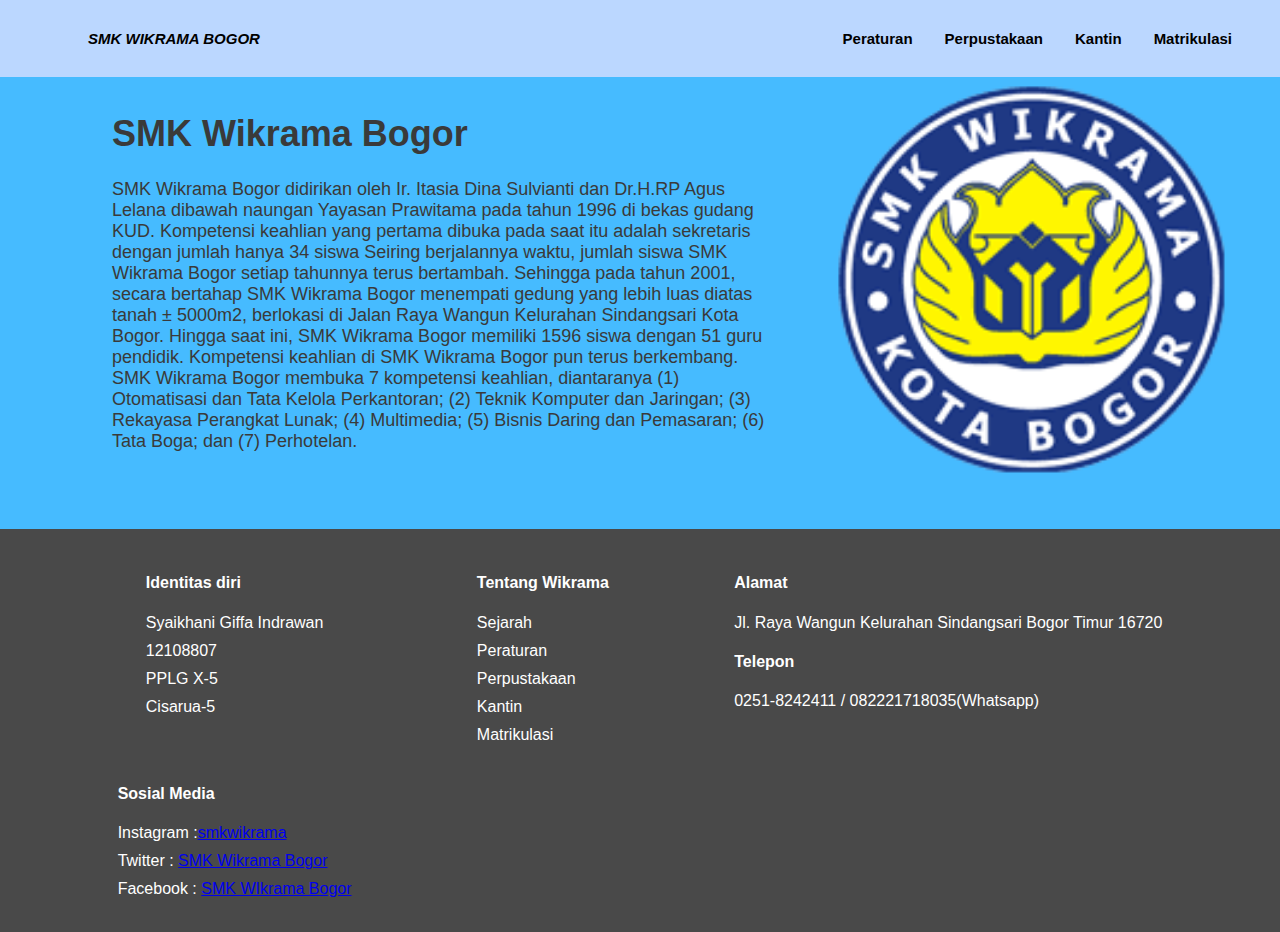
<file: index.html>
<!DOCTYPE html>
<html lang="en">
<head>
    <meta charset="UTF-8">
    <meta http-equiv="X-UA-Compatible" content="IE=edge">
    <meta name="viewport" content="width=device-width, initial-scale=1.0">
    <title>Project Wikrama School Profile</title>
    <link href="style.css" rel="stylesheet">
</head>
<body>
    <div class="container">
        <div class="buttons">
        <nav>
            <ul>
                <li class="logo"><a class="logo-text">SMK WIKRAMA BOGOR</a></li>
                <li><a href="matrikulasi.html">Matrikulasi</a></li>
                <li><a href="kantin.html">Kantin</a></li>
                <li><a href="perpustakaan.html">Perpustakaan</a></li>
                <li><a href="Peraturan.html">Peraturan</a></li>
            </ul>
        </nav>
    </div>
    <div class="content1">
        <div class="text1">
             <div class="text">
                   <p id="tag">
                   </p>
                   <h1>SMK Wikrama Bogor</h1>
                   <p>  SMK Wikrama Bogor didirikan oleh Ir. Itasia Dina Sulvianti dan Dr.H.RP Agus Lelana dibawah naungan Yayasan Prawitama
                        pada tahun 1996 di bekas gudang KUD. Kompetensi keahlian yang pertama dibuka pada saat itu adalah sekretaris dengan jumlah hanya 34 siswa
                    Seiring berjalannya waktu, jumlah siswa SMK Wikrama Bogor setiap tahunnya terus bertambah. Sehingga pada tahun 2001,
                     secara bertahap SMK Wikrama Bogor menempati gedung yang lebih luas diatas tanah ± 5000m2, berlokasi di Jalan Raya Wangun Kelurahan Sindangsari Kota Bogor.
                     Hingga saat ini, SMK Wikrama Bogor  memiliki 1596 siswa dengan 51 guru pendidik.
                    Kompetensi keahlian di SMK Wikrama Bogor pun terus berkembang. SMK Wikrama Bogor membuka 7 kompetensi keahlian, diantaranya (1) Otomatisasi dan Tata Kelola Perkantoran; (2) Teknik Komputer dan Jaringan; (3) Rekayasa Perangkat Lunak; (4) Multimedia; (5) Bisnis Daring dan Pemasaran; (6) Tata Boga; dan (7) Perhotelan.
                   </p>
              </div>
          </div>
        <div class="logo-wk"> <img src="logo-wk.png" />
        </div>
   </div>
   <div class="clearfix"></div>
            <footer class="footer-main">
                <div class="footer-grid">   
                    <section class="footer-1">
                        <h4>Identitas diri</h4>
                        <p>Syaikhani Giffa Indrawan</p>
                        <p>12108807</p>
                        <p>PPLG X-5</p>
                        <p>Cisarua-5</p>
                        </section>
                      <section class="footer-2">
                        <h4>Tentang Wikrama</h4>
                        <p>Sejarah</p>
                        <p>Peraturan</p>
                        <p>Perpustakaan</p>
                        <p>Kantin</p>
                        <p>Matrikulasi</p>
                      </section>
                     <section class="footer-3">
                        <h4>Alamat</h4>
                        <p>Jl. Raya Wangun
                            Kelurahan Sindangsari
                            Bogor Timur 16720</p>
                        <h4>Telepon</h4>
                        <p>0251-8242411 / 082221718035(Whatsapp)</p>
                      </section>
                     <section class="footer-3">
                       <h4>Sosial Media</h4>
                         <p>Instagram :<a href="https://www.instagram.com/smkwikrama/">smkwikrama</a></p>
                         <p> Twitter : <a href="https://twitter.com/smkwikrama">SMK Wikrama Bogor</a></p>
                         <p> Facebook : <a href="https://id-id.facebook.com/smkwikrama/">SMK WIkrama Bogor</a></p>
                     </section>
                </div>
            </footer>
        </body>
        </html>
</file>
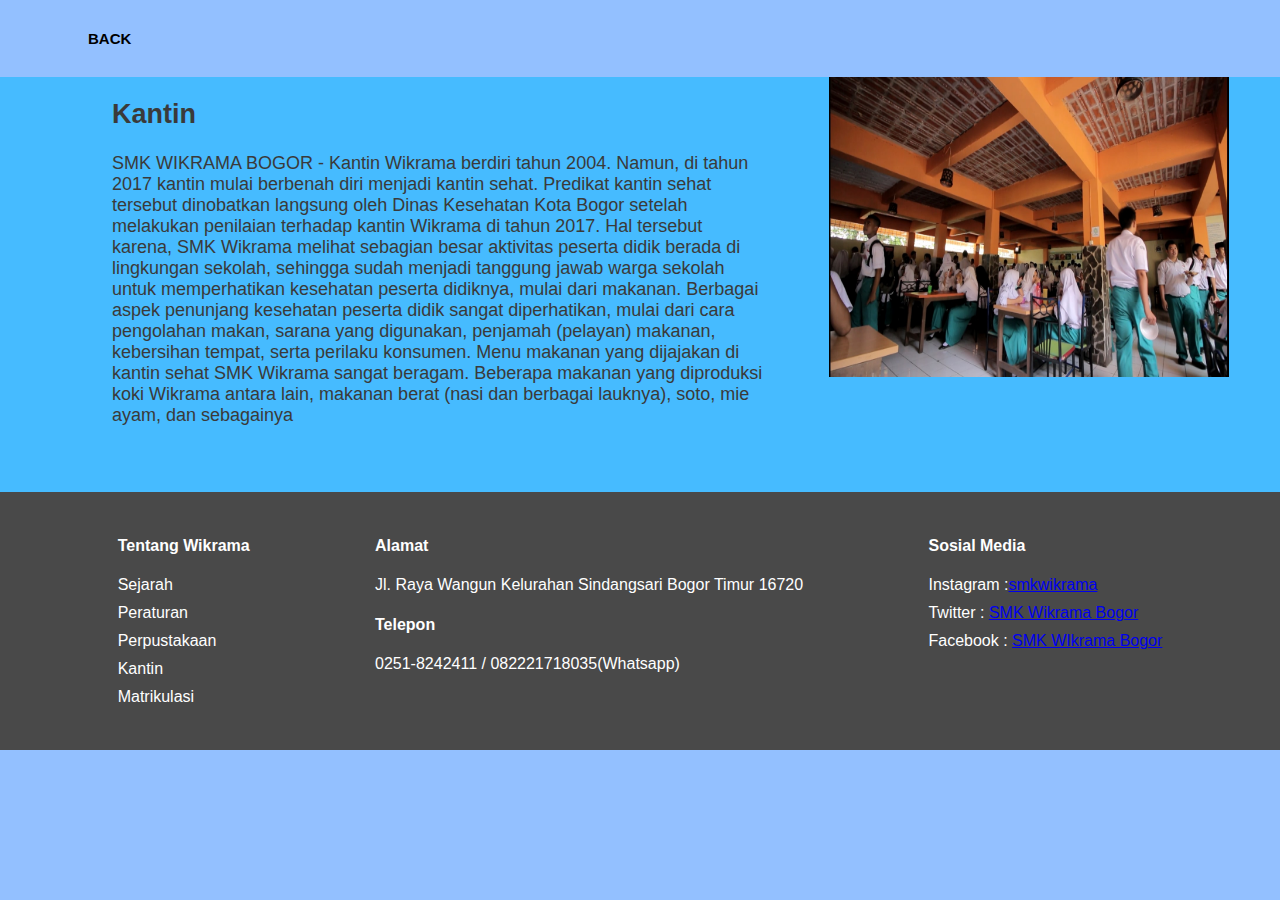
<file: kantin.html>
<!DOCTYPE html>
<html lang="en">
<head>
    <meta charset="UTF-8">
    <meta http-equiv="X-UA-Compatible" content="IE=edge">
    <meta name="viewport" content="width=device-width, initial-scale=1.0">
    <link href="kantin.css" rel="stylesheet">
    <title>Kantin</title>
</head>
<body>
    <div class="countainer">
        <nav>
            <ul>
                <li><a href="index.html">BACK</a></li>
            </ul>
        </nav>
    </div>
    <div class="content1">
        <div class="text1">
             <div class="text">
                   <p id="tag">
                   </p>
                   <h2>Kantin</h2>
                   <p>SMK WIKRAMA BOGOR - Kantin Wikrama berdiri tahun 2004. Namun, di tahun 2017 kantin mulai berbenah diri menjadi kantin sehat. Predikat kantin sehat tersebut dinobatkan langsung oleh Dinas Kesehatan Kota Bogor setelah melakukan penilaian terhadap kantin Wikrama di tahun 2017. Hal tersebut karena, SMK Wikrama melihat sebagian besar aktivitas peserta didik berada di lingkungan sekolah, sehingga sudah menjadi tanggung jawab warga sekolah untuk memperhatikan kesehatan peserta didiknya, mulai dari makanan.
                    Berbagai aspek penunjang kesehatan peserta didik sangat diperhatikan, mulai dari cara pengolahan makan, sarana yang digunakan, penjamah (pelayan) makanan, kebersihan tempat, serta perilaku konsumen. Menu makanan yang dijajakan di kantin sehat SMK Wikrama sangat beragam. Beberapa makanan yang diproduksi koki Wikrama antara lain, makanan berat (nasi dan berbagai lauknya), soto, mie ayam, dan sebagainya</p>
              </div>
          </div>
          <img src="kantin.jpg">
          </div>
          <div class="clearfix"></div>
    <footer class="footer-main">
        <div class="footer-grid">   
                </section>
              <section class="footer-1">
                <h4>Tentang Wikrama</h4>
                <p>Sejarah</p>
                <p>Peraturan</p>
                <p>Perpustakaan</p>
                <p>Kantin</p>
                <p>Matrikulasi</p>
              </section>
             <section class="footer-2">
                <h4>Alamat</h4>
                <p>Jl. Raya Wangun
                    Kelurahan Sindangsari
                    Bogor Timur 16720</p>
                <h4>Telepon</h4>
                <p>0251-8242411 / 082221718035(Whatsapp)</p>
              </section>
             <section class="footer-3">
               <h4>Sosial Media</h4>
                 <p>Instagram :<a href="https://www.instagram.com/smkwikrama/">smkwikrama</a></p>
                 <p> Twitter : <a href="https://twitter.com/smkwikrama">SMK Wikrama Bogor</a></p>
                 <p> Facebook : <a href="https://id-id.facebook.com/smkwikrama/">SMK WIkrama Bogor</a></p>
             </section>
    </footer>
</body>
</html>
</file>
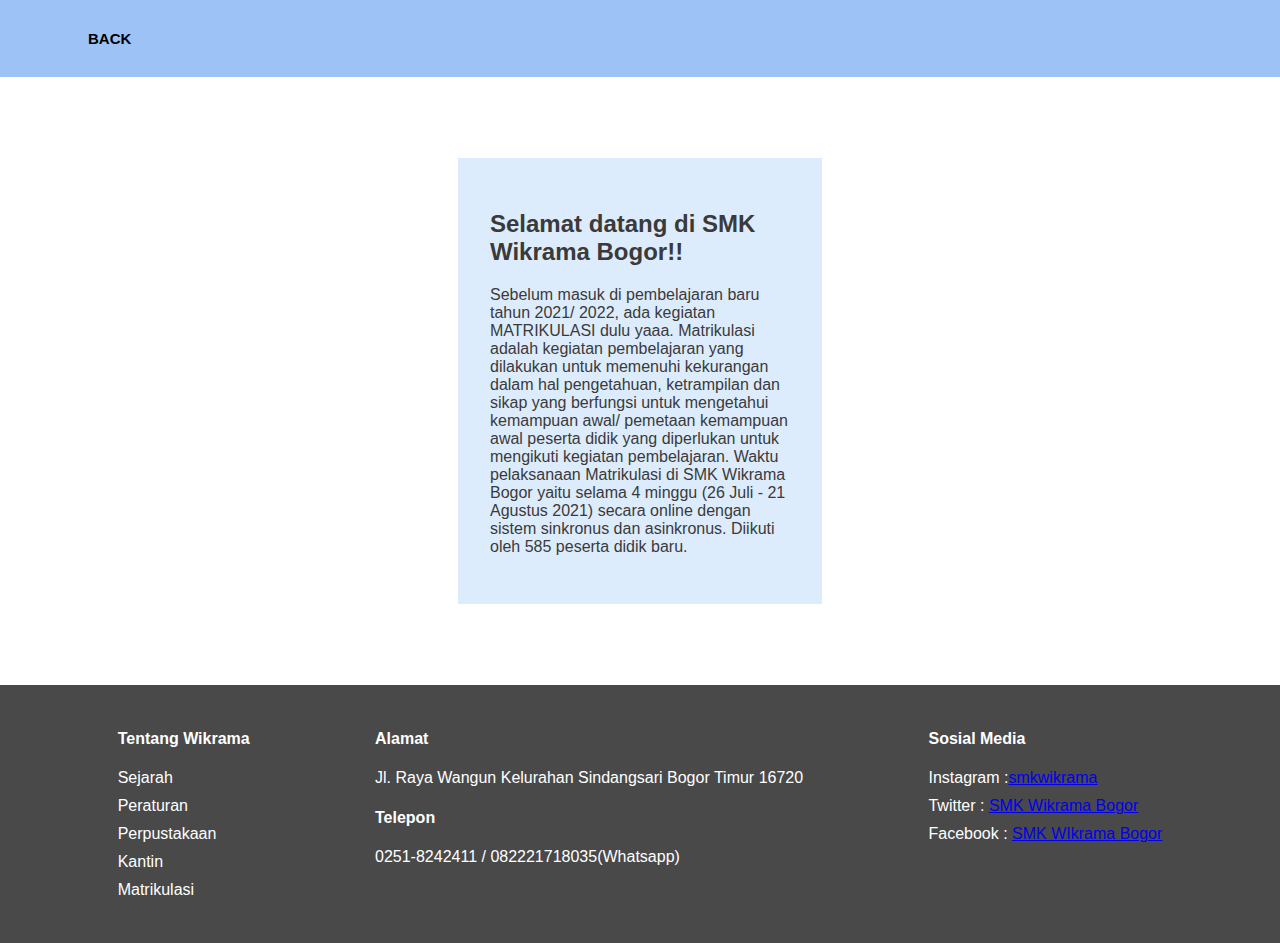
<file: matrikulasi.html>
<!DOCTYPE html>
<html lang="en">
<head>
    <meta charset="UTF-8">
    <meta http-equiv="X-UA-Compatible" content="IE=edge">
    <meta name="viewport" content="width=device-width, initial-scale=1.0">
    <link href="matrikulasi.css" rel="stylesheet">
    <title>martikulasi</title>
</head>
<body>
    <div class="countainer">
        <nav>
            <ul>
                <li><a href="index.html">BACK</a></li>
            </ul>
        </nav>
    </div>
    <div class="content2">
        <div class="card">
            <h2>Selamat datang di SMK Wikrama Bogor!!</h2>
               <p>Sebelum masuk di pembelajaran baru tahun 2021/ 2022, ada kegiatan MATRIKULASI dulu yaaa.
                Matrikulasi adalah kegiatan pembelajaran yang dilakukan untuk memenuhi kekurangan dalam hal pengetahuan, ketrampilan dan sikap yang berfungsi untuk mengetahui kemampuan awal/ pemetaan kemampuan awal peserta didik yang diperlukan untuk mengikuti kegiatan pembelajaran.
                Waktu pelaksanaan Matrikulasi di SMK Wikrama Bogor yaitu selama 4 minggu (26 Juli - 21 Agustus 2021) secara online dengan sistem sinkronus dan asinkronus. Diikuti oleh 585 peserta didik baru.</p> 
        </div>
        </div>
        <div class="clearfix"></div>
    <footer class="footer-main">
        <div class="footer-grid">   
                </section>
              <section class="footer-1">
                <h4>Tentang Wikrama</h4>
                <p>Sejarah</p>
                <p>Peraturan</p>
                <p>Perpustakaan</p>
                <p>Kantin</p>
                <p>Matrikulasi</p>
              </section>
             <section class="footer-2">
                <h4>Alamat</h4>
                <p>Jl. Raya Wangun
                    Kelurahan Sindangsari
                    Bogor Timur 16720</p>
                <h4>Telepon</h4>
                <p>0251-8242411 / 082221718035(Whatsapp)</p>
              </section>
             <section class="footer-3">
               <h4>Sosial Media</h4>
                 <p>Instagram :<a href="https://www.instagram.com/smkwikrama/">smkwikrama</a></p>
                 <p> Twitter : <a href="https://twitter.com/smkwikrama">SMK Wikrama Bogor</a></p>
                 <p> Facebook : <a href="https://id-id.facebook.com/smkwikrama/">SMK WIkrama Bogor</a></p>
             </section>
        </div>
    </footer>
</body>
</html>
</file>
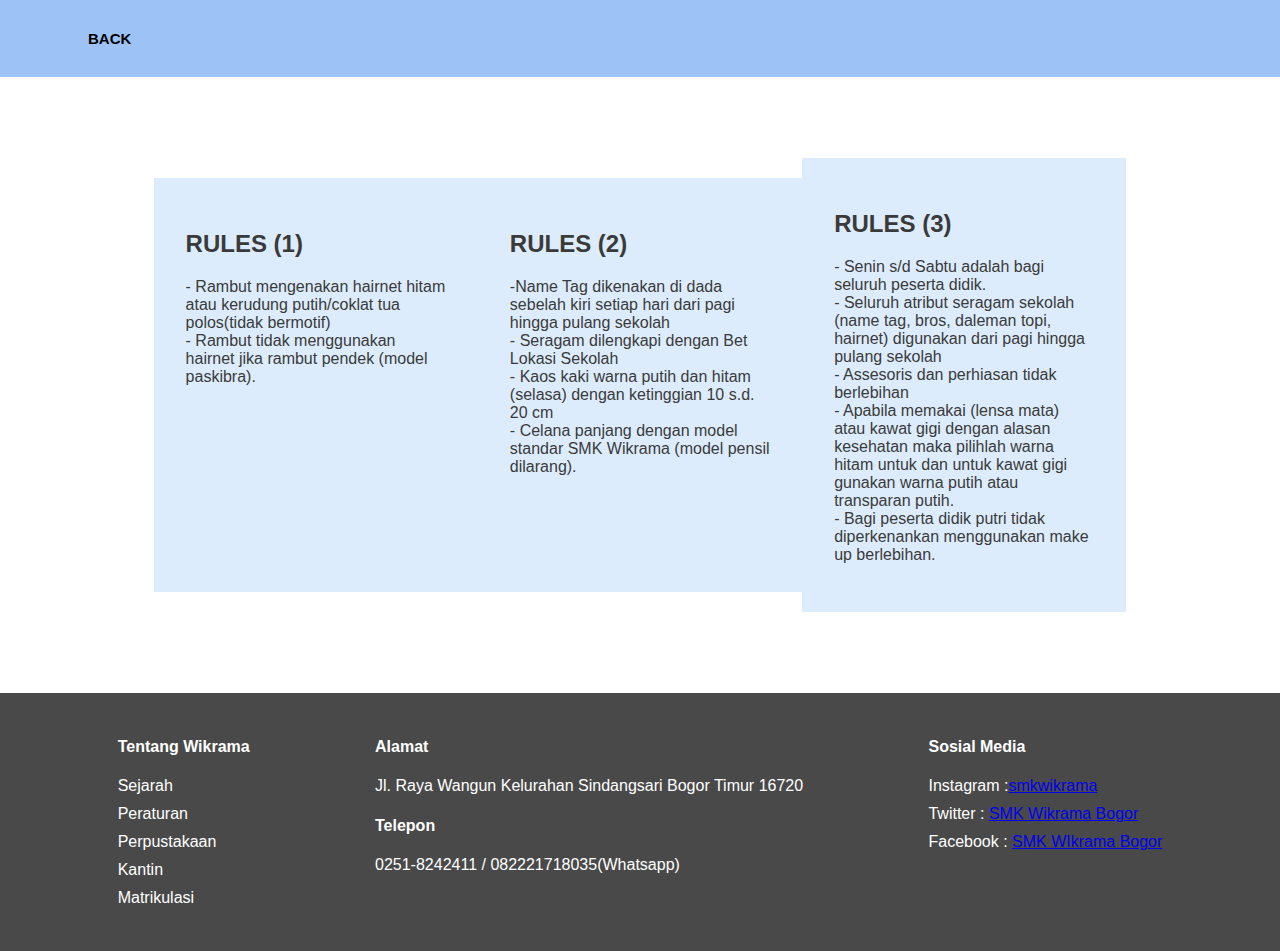
<file: Peraturan.html>
<!DOCTYPE html>
<html lang="en">
<head>
    <meta charset="UTF-8">
    <meta http-equiv="X-UA-Compatible" content="IE=edge">
    <meta name="viewport" content="width=device-width, initial-scale=1.0">
    <link href="peraturan.css" rel="stylesheet">
    <title>peraturan</title>
</head>
<body>
    <div class="countainer">
        <nav>
            <ul>
                <li><a href="index.html">BACK</a></li>
            </ul>
        </nav>
    </div>
    <div class="content2">
        <div class="card">
            <h2>RULES (1)</h2>
            <p>- Rambut mengenakan hairnet hitam atau  kerudung putih/coklat tua polos(tidak bermotif) 
               <br> - Rambut tidak menggunakan hairnet jika rambut pendek (model paskibra).</p> 
        </div>
        <div class="card">
            <h2>RULES (2)</h2>
            <p>-Name Tag dikenakan di dada sebelah kiri setiap hari dari pagi hingga pulang sekolah<br>
                - Seragam dilengkapi dengan Bet Lokasi Sekolah <br>
                - Kaos kaki warna putih dan hitam (selasa) dengan ketinggian 10 s.d. 20 cm <br>
                - Celana panjang dengan model standar SMK Wikrama (model pensil dilarang).</p> 
        </div>
        <div class="card">
            <h2>RULES (3)</h2>
            <p>- Senin s/d Sabtu adalah bagi seluruh peserta didik.<br>
                - Seluruh atribut seragam sekolah (name tag, bros, daleman topi, hairnet) digunakan dari pagi hingga pulang sekolah<br>
                - Assesoris dan perhiasan tidak berlebihan <br>
                - Apabila memakai (lensa mata) atau kawat gigi dengan alasan kesehatan maka pilihlah warna hitam untuk dan untuk kawat gigi gunakan warna putih atau transparan putih.<br> 
                - Bagi peserta didik putri tidak diperkenankan menggunakan make up berlebihan.</p> 
        </div>
    </div>
    <div class="clearfix"></div>
    <footer class="footer-main">
        <div class="footer-grid">   
                </section>
              <section class="footer-1">
                <h4>Tentang Wikrama</h4>
                <p>Sejarah</p>
                <p>Peraturan</p>
                <p>Perpustakaan</p>
                <p>Kantin</p>
                <p>Matrikulasi</p>
              </section>
             <section class="footer-2">
                <h4>Alamat</h4>
                <p>Jl. Raya Wangun
                    Kelurahan Sindangsari
                    Bogor Timur 16720</p>
                <h4>Telepon</h4>
                <p>0251-8242411 / 082221718035(Whatsapp)</p>
              </section>
             <section class="footer-3">
               <h4>Sosial Media</h4>
                 <p>Instagram :<a href="https://www.instagram.com/smkwikrama/">smkwikrama</a></p>
                 <p> Twitter : <a href="https://twitter.com/smkwikrama">SMK Wikrama Bogor</a></p>
                 <p> Facebook : <a href="https://id-id.facebook.com/smkwikrama/">SMK WIkrama Bogor</a></p>
             </section>
        </div>
    </footer>
</body>
</html>
</file>
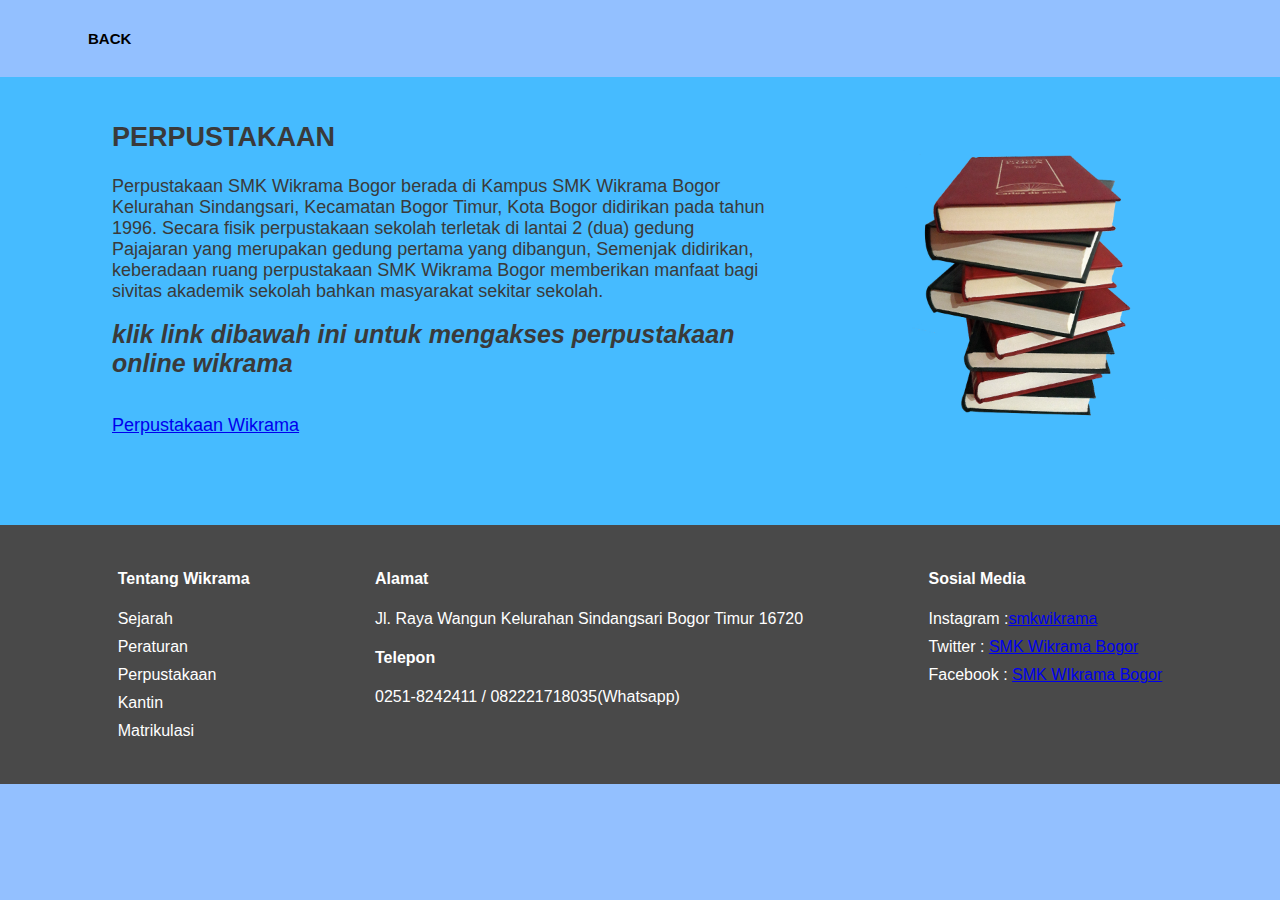
<file: perpustakaan.html>
<!DOCTYPE html>
<html lang="en">
<head>
    <meta charset="UTF-8">
    <meta http-equiv="X-UA-Compatible" content="IE=edge">
    <meta name="viewport" content="width=device-width, initial-scale=1.0">
    <link href="perpustakaan.css" rel="stylesheet">
    <title>perpustakaan</title>
</head>
<body>
    <div class="countainer">
        <nav>
            <ul>
                <li><a href="index.html">BACK</a></li>
            </ul>
        </nav>
    </div>
    <div class="content1">
        <div class="text1">
             <div class="text">
                   <p id="tag">
                   </p>
                   <h2>PERPUSTAKAAN</h2>
                   <p>Perpustakaan SMK Wikrama Bogor berada di Kampus SMK Wikrama Bogor Kelurahan Sindangsari, Kecamatan Bogor Timur,
                    Kota Bogor didirikan pada tahun 1996. Secara fisik perpustakaan sekolah terletak di lantai 2 (dua) gedung Pajajaran yang merupakan gedung pertama yang dibangun, 
                  Semenjak didirikan, keberadaan ruang perpustakaan SMK Wikrama Bogor memberikan manfaat bagi sivitas akademik sekolah bahkan masyarakat sekitar sekolah. <br>
                 <h1 class="h1"> klik link dibawah ini untuk mengakses perpustakaan online wikrama </h1> <br>
                  <a href="http://perpus.smkwikrama.sch.id/">Perpustakaan Wikrama</a>
                    </p>
              </div>
          </div>
         <img src="book.png" />
          </div>
        </div>
        <div class="clearfix"></div>
    <footer class="footer-main">
        <div class="footer-grid">   
                </section>
              <section class="footer-1">
                <h4>Tentang Wikrama</h4>
                <p>Sejarah</p>
                <p>Peraturan</p>
                <p>Perpustakaan</p>
                <p>Kantin</p>
                <p>Matrikulasi</p>
              </section>
             <section class="footer-2">
                <h4>Alamat</h4>
                <p>Jl. Raya Wangun
                    Kelurahan Sindangsari
                    Bogor Timur 16720</p>
                <h4>Telepon</h4>
                <p>0251-8242411 / 082221718035(Whatsapp)</p>
              </section>
             <section class="footer-3">
               <h4>Sosial Media</h4>
                 <p>Instagram :<a href="https://www.instagram.com/smkwikrama/">smkwikrama</a></p>
                 <p> Twitter : <a href="https://twitter.com/smkwikrama">SMK Wikrama Bogor</a></p>
                 <p> Facebook : <a href="https://id-id.facebook.com/smkwikrama/">SMK WIkrama Bogor</a></p>
             </section>
        </div>
    </footer>
</body>
</html>
</file>
<file: style.css>
body{
  background-color: #bbd7ff;
  font-family: Arial, Helvetica, sans-serif;
  color: #3a3a3a;
  margin: 0;
}
ul {
  list-style-type: none;
  margin: 16px 32px;
  overflow: hidden;
}
  
li {
  float: right;
}
.logo{
  float: left;
  font-style: italic;
  font-size: 21px;
}
li a{
  display: block;
  color: #000000;
  text-align: center;
  padding: 14px 16px;
  text-decoration: none;
  font-weight: bold ;
  font-size: 15px;
 }
  li a:hover{
  background-color: rgb(123, 169, 255);
  color: rgb(255, 255, 255);
  }
  @media screen and (max-width: 600px) {
    ul li {float: none;}
    .logo {float: none;}
  }
  img { 
    width: 400px;
    max-width: 900px;
    height: auto;
  }
  
  .content1 {
    background-color: rgb(70, 187, 255);
      display:grid;
      grid-template-columns: 66% auto;
      padding: 0 48px 48px 48px;
  }
  
  .text1 {
    margin: 0 64px;
    font-size: 18px;
    display: flex;
    align-items: center;
  }
  .clearfix:after {
    content: "";
    display: table;
    clear: both;
  }
  
  .footer-main {
    background-color:#494949;
    padding: 24px 60px;
    color: white;
  }
  
  .footer-grid {
    display: grid;
    grid-template-columns: repeat(3, auto);
    grid-template-rows: repeat(2, auto);
    grid-gap: 10px;
    margin: 0 auto;
    max-width: 100%;
    justify-items: center;
  }
  
  @media (max-width: 1024px) {
    .footer-grid {
      padding-left: 20px;
    }
  }
  
  .footer-grid p {
    margin: 10px 0;
  }
</file>
<file: kantin.css>
body{
    background-color: #93c0ff;
    font-family: Arial, Helvetica, sans-serif;
    color: #3a3a3a;
    margin: 0;
  }
  ul {
    list-style-type: none;
    margin: 16px 32px;
    overflow: hidden;
  }
  li {
    float: left;
  }
  
  li a{
    display: block;
    color: #000000;
    text-align: center;
    padding: 14px 16px;
    text-decoration: none;
    font-weight: bold ;
    font-size: 15px;
   }
    li a:hover{
    background-color: rgb(168, 198, 255);
    color: rgb(0, 0, 0);
    }
    img { 
        width: 400px;
        max-width: 900px;
        height: 300px;
      }
  
.content1 {
  background-color: rgb(70, 187, 255);
    display:grid;
    grid-template-columns: 66% auto;
    padding: 0 48px 48px 48px;
}
      
      .text1 {
        margin: 0 64px;
        font-size: 18px;
        display: flex;
        align-items: center;
      }
      .clearfix:after {
        content: "";
        display: table;
        clear: both;
      }
      
      .footer-main {
        background-color:#494949;
        padding: 24px 60px;
        color: white;
      }
      
      .footer-grid {
        display: grid;
        grid-template-columns: repeat(3, auto);
        grid-template-rows: repeat(2, auto);
        grid-gap: 10px;
        margin: 0 auto;
        max-width: 100%;
        justify-items: center;
      }
      
      @media (max-width: 1024px) {
        .footer-grid {
          padding-left: 20px;
        }
      }
      
      .footer-grid p {
        margin: 10px 0;
      }
</file>
<file: matrikulasi.css>
body{
    background-color: #9dc2f5;
    font-family: Arial, Helvetica, sans-serif;
    color: #3a3a3a;
    margin: 0;
  }
  ul {
    list-style-type: none;
    margin: 16px 32px;
    overflow: hidden;
  }
  li {
    float: left;
  }
  
  li a{
    display: block;
    color: #000000;
    text-align: center;
    padding: 14px 16px;
    text-decoration: none;
    font-weight: bold ;
    font-size: 15px;
   }
    li a:hover{
    background-color: rgb(168, 198, 255);
    color: rgb(0, 0, 0);
    }
  
  .content2 {
    display: flex;
    justify-content: space-around;
    align-items: center;
    min-height: 300px;
    background-color: rgb(255, 255, 255);
    padding: 0 12%;
  }
  
  .card {
    background-color: #ddecfc;
    transition: 0.3s;
    width: 300px;
    min-height: 350px;
    padding: 32px;
    margin: 81px 0;
    text-align: left;
  }
  .h2{
    text-align: center;
  }
  
  .card:hover {
    background-color: #00eeff;
  }
  .clearfix:after {
    content: "";
    display: table;
    clear: both;
  }
  
  .footer-main {
    background-color:#494949;
    padding: 24px 60px;
    color: white;
  }
  
  .footer-grid {
    display: grid;
    grid-template-columns: repeat(3, auto);
    grid-template-rows: repeat(2, auto);
    grid-gap: 10px;
    margin: 0 auto;
    max-width: 100%;
    justify-items: center;
  }
  
  @media (max-width: 1024px) {
    .footer-grid {
      padding-left: 20px;
    }
  }
  
  .footer-grid p {
    margin: 10px 0;
  }
</file>
<file: peraturan.css>
body{
  background-color: #9dc2f5;
  font-family: Arial, Helvetica, sans-serif;
  color: #3a3a3a;
  margin: 0;
}
ul {
  list-style-type: none;
  margin: 16px 32px;
  overflow: hidden;
}
li {
  float: left;
}

li a{
  display: block;
  color: #000000;
  text-align: center;
  padding: 14px 16px;
  text-decoration: none;
  font-weight: bold ;
  font-size: 15px;
 }
  li a:hover{
  background-color: rgb(168, 198, 255);
  color: rgb(0, 0, 0);
  }

.content2 {
  display: flex;
  justify-content: space-around;
  align-items: center;
  min-height: 300px;
  background-color: rgb(255, 255, 255);
  padding: 0 12%;
}

.card {
  background-color: #ddecfc;
  transition: 0.3s;
  width: 300px;
  min-height: 350px;
  padding: 32px;
  margin: 81px 0;
  text-align: left;
}
.h2{
  text-align: center;
}

.card:hover {
  background-color: #00eeff;
}
.clearfix:after {
  content: "";
  display: table;
  clear: both;
}

.footer-main {
  background-color:#494949;
  padding: 24px 60px;
  color: white;
}

.footer-grid {
  display: grid;
  grid-template-columns: repeat(3, auto);
  grid-template-rows: repeat(2, auto);
  grid-gap: 10px;
  margin: 0 auto;
  max-width: 100%;
  justify-items: center;
}

@media (max-width: 1024px) {
  .footer-grid {
    padding-left: 20px;
  }
}

.footer-grid p {
  margin: 10px 0;
}
</file>
<file: perpustakaan.css>
body{
    background-color: #93c0ff;
    font-family: Arial, Helvetica, sans-serif;
    color: #3a3a3a;
    margin: 0;
  }
  ul {
    list-style-type: none;
    margin: 16px 32px;
    overflow: hidden;
  }
  li {
    float: left;
  }
  
  li a{
    display: block;
    color: #000000;
    text-align: center;
    padding: 14px 16px;
    text-decoration: none;
    font-weight: bold ;
    font-size: 15px;
   }
    li a:hover{
    background-color: rgb(168, 198, 255);
    color: rgb(0, 0, 0);
    }
    img { 
        width: 400px;
        max-width: 900px;
        height: auto;
      }
  
.content1 {
  background-color: rgb(70, 187, 255);
    display:grid;
    grid-template-columns: 66% auto;
    padding: 0 48px 48px 48px;
}

.text1 {
  margin: 0 64px;
  font-size: 18px;
  display: flex;
  align-items: center;
}
.h1{
  font-size: 25px;
 font-style: italic;
}
.clearfix:after {
  content: "";
  display: table;
  clear: both;
}

.footer-main {
  background-color:#494949;
  padding: 24px 60px;
  color: white;
}

.footer-grid {
  display: grid;
  grid-template-columns: repeat(3, auto);
  grid-template-rows: repeat(2, auto);
  grid-gap: 10px;
  margin: 0 auto;
  max-width: 100%;
  justify-items: center;
}

@media (max-width: 1024px) {
  .footer-grid {
    padding-left: 20px;
  }
}

.footer-grid p {
  margin: 10px 0;
}
</file>
